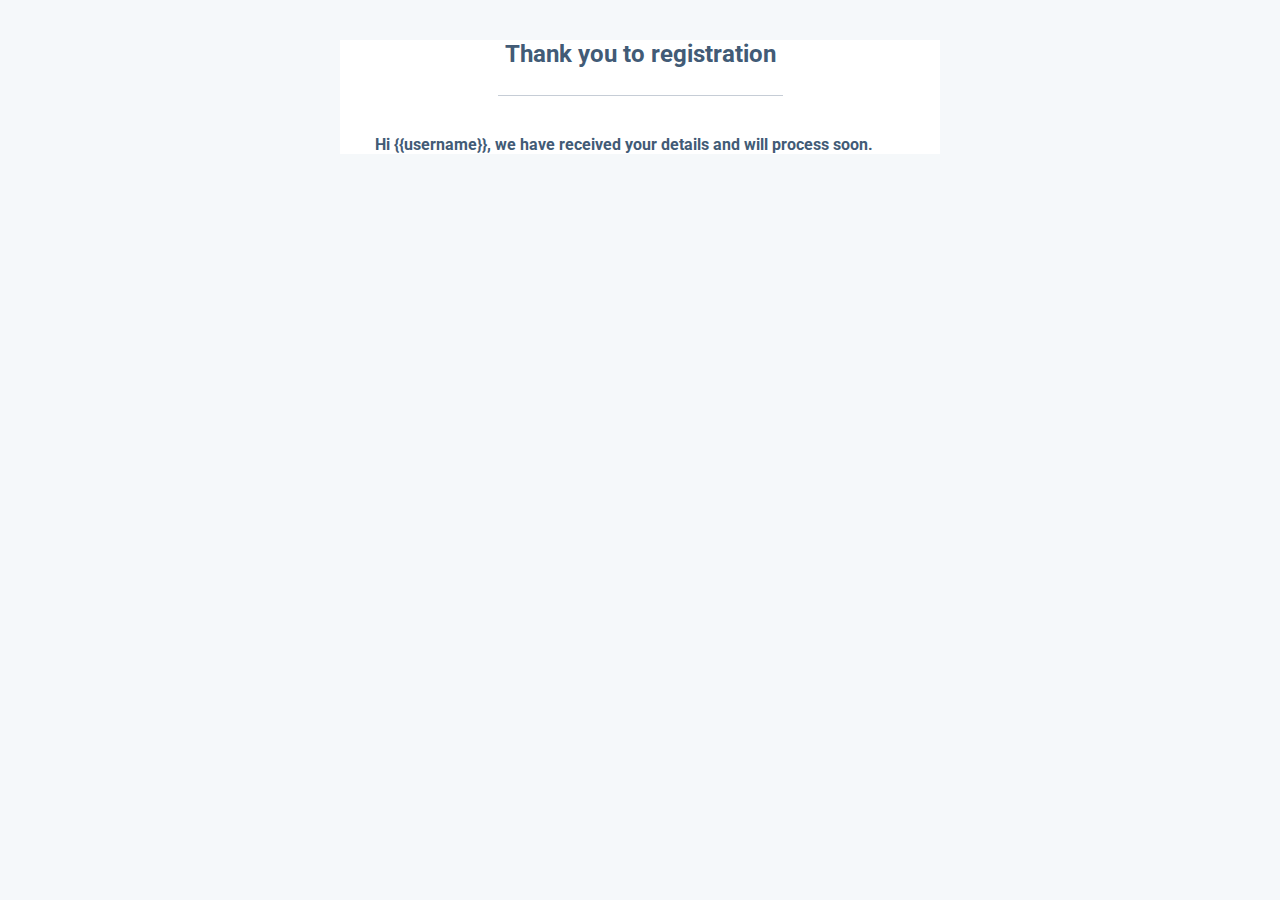
<file: ciz/templates/ciz/Email.html>
<!DOCTYPE html>
<html lang="en" dir="ltr">
	<head>
		<meta charset="utf-8">
		<title></title>
		<style>
			@import url('https://fonts.googleapis.com/css?family=Roboto:400,100,300,500,700,900');
		</style>
	</head>
	<body style="background: #f5f8fa;font-family: 'Roboto', sans-serif;">
		<div style="width: 90%;max-width:600px;margin: 20px auto;background: #ffffff;">
			<section style="margin: 0 15px;color:#425b76;">
				<h2 style="margin: 40px 0 27px 0;text-align: center;">Thank you to registration</h2>
				<hr style="border:0;border-top: 1px solid rgba(66,91,118,0.3);max-width: 50%">
				<p style="font-size:15.5px;font-weight: bold;margin:40px 20px 15px 20px;">Hi {{username}}, we have received your details and will process soon.</p>
			</section>
		</div>
	</body>
</html>
</file>
